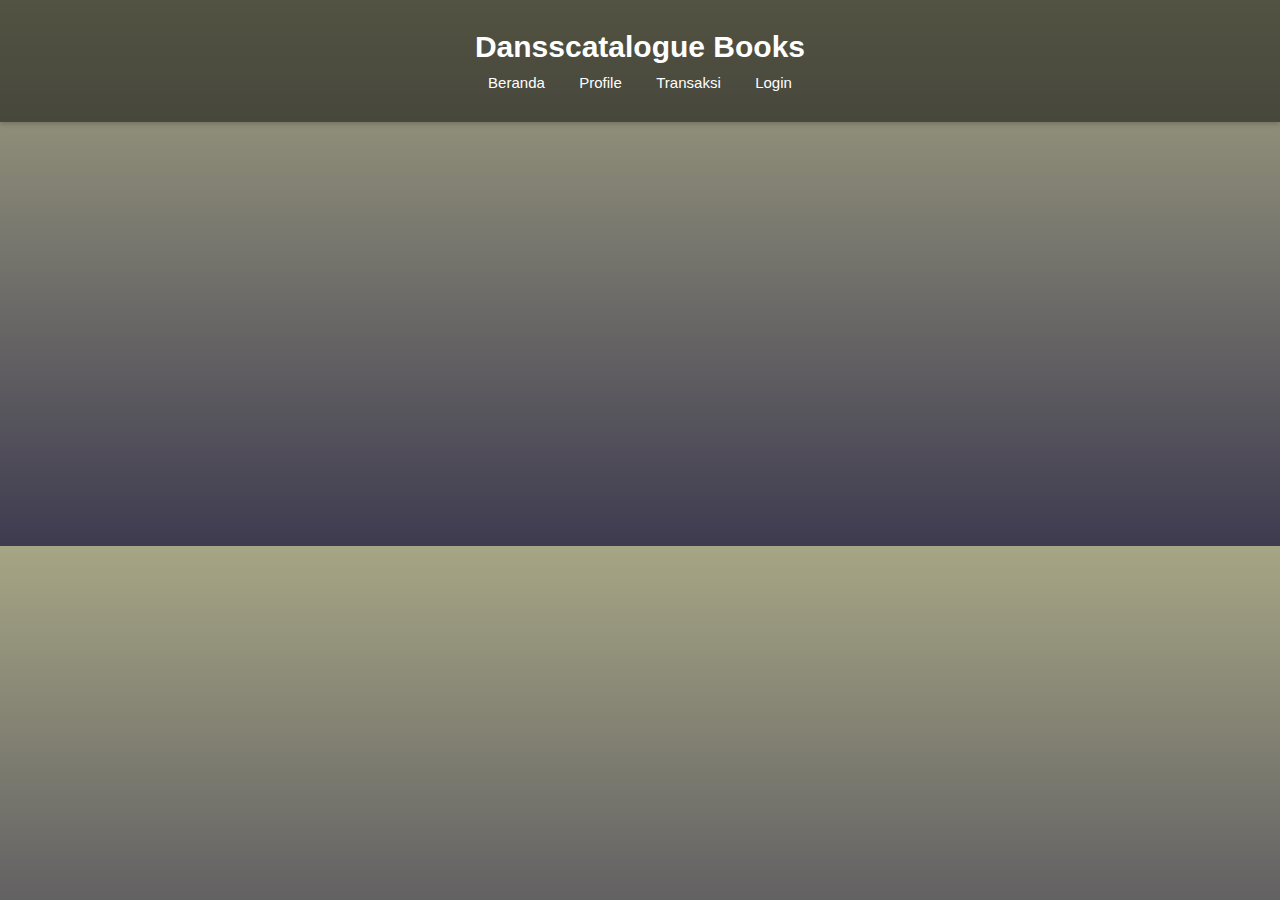
<file: index.html>
<!DOCTYPE html>
<html lang="id">
<head>
  <meta charset="UTF-8">
  <title>Katalog Buku</title>
  <link rel="stylesheet" href="style.css">
</head>
<body>
  <header>
    <h1>Dansscatalogue Books</h1>
    <nav>
      <a href="index.html">Beranda</a>
      <a href="profile-232.html">Profile</a>
      <a href="transaksi-232.html">Transaksi</a>
      <a href="login-232.html">Login</a>
    </nav>
  </header>
  <main class="fade-in-up">
    <h2>Deskripsi Mata Kuliah</h2>
  <p>
    Mata kuliah ini memberikan pemahaman dasar tentang pengembangan aplikasi web menggunakan HTML, CSS, dan JavaScript.
  </p>
    <div class="card-container">
  <div class="card">
    <img src="Belajar-Dasar-HTML.png" alt="HTML Dasar">
    <h3>HTML Dasar</h3>
  </div>
  <div class="card">
    <img src="css.png" alt="CSS Lanjutan">
    <h3>CSS Lanjutan</h3>
  </div>
  <div class="card">
    <img src="JavaScript-Logo.png" alt="JavaScript Interaktif">
    <h3>JavaScript Interaktif</h3>
  </div>
</div>
  </main>
</body>
</html>
</file>
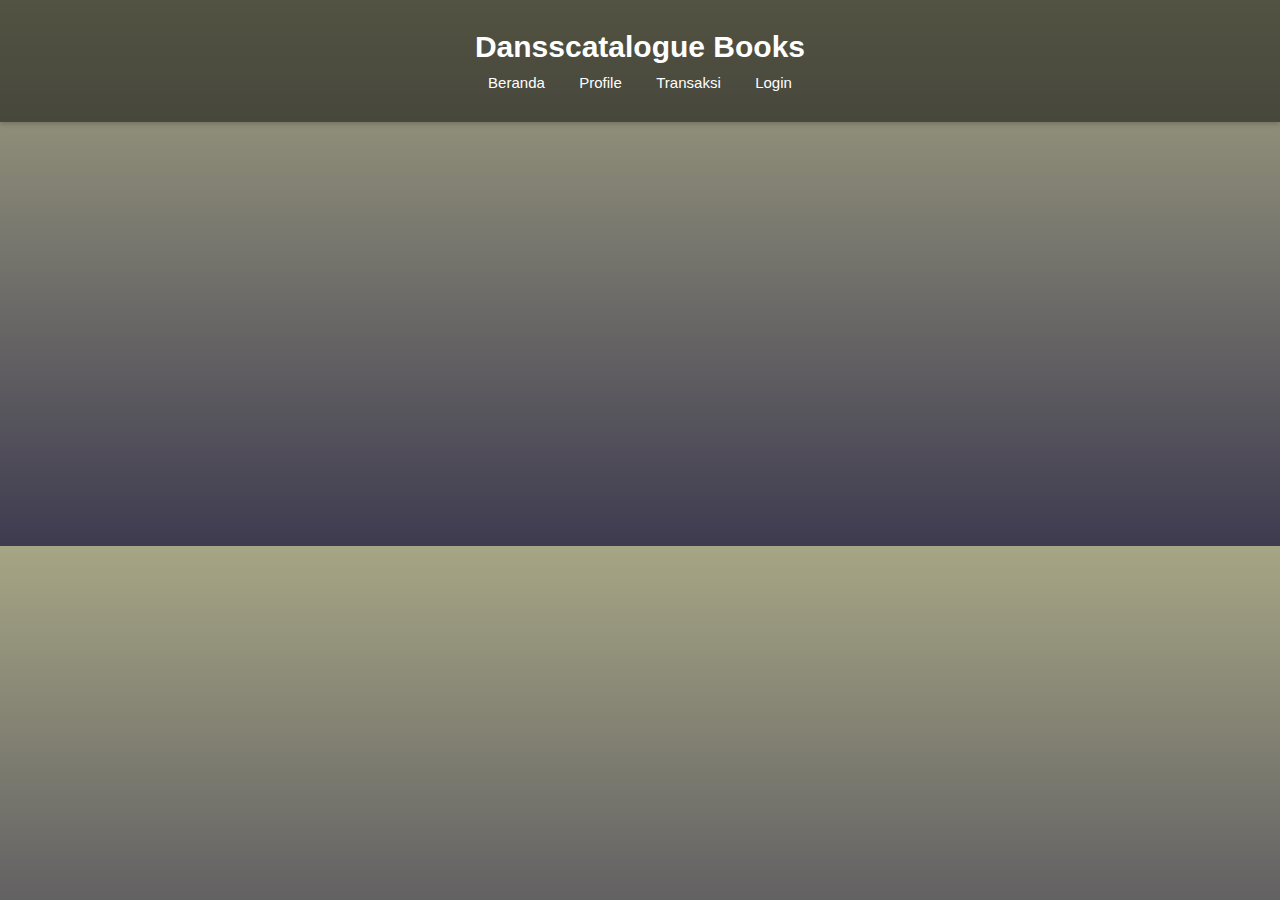
<file: home-232.html>
<!DOCTYPE html>
<html lang="id">
<head>
  <meta charset="UTF-8">
  <title>Katalog Buku</title>
  <link rel="stylesheet" href="style.css">
</head>
<body>
  <header>
    <h1>Dansscatalogue Books</h1>
    <nav>
      <a href="home-232.html">Beranda</a>
      <a href="profile-232.html">Profile</a>
      <a href="transaksi-232.html">Transaksi</a>
      <a href="login-232.html">Login</a>
    </nav>
  </header>
  <main class="fade-in-up">
    <h2>Deskripsi Mata Kuliah</h2>
  <p>
    Mata kuliah ini memberikan pemahaman dasar tentang pengembangan aplikasi web menggunakan HTML, CSS, dan JavaScript.
  </p>
    <div class="card-container">
  <div class="card">
    <img src="Belajar-Dasar-HTML.png" alt="HTML Dasar">
    <h3>HTML Dasar</h3>
  </div>
  <div class="card">
    <img src="css.png" alt="CSS Lanjutan">
    <h3>CSS Lanjutan</h3>
  </div>
  <div class="card">
    <img src="JavaScript-Logo.png" alt="JavaScript Interaktif">
    <h3>JavaScript Interaktif</h3>
  </div>
</div>
  </main>
</body>
</html>
</file>
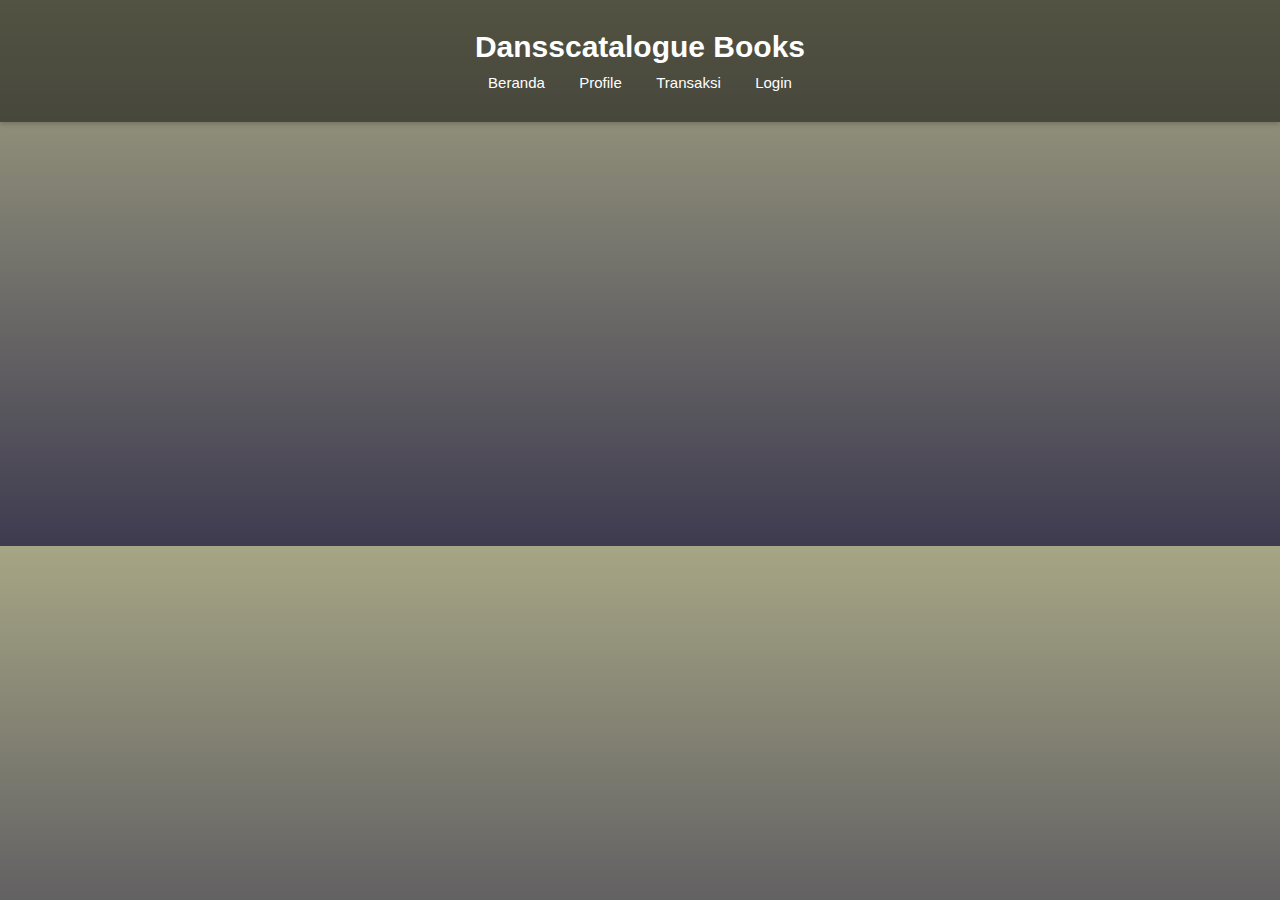
<file: index-232.html>
<!DOCTYPE html>
<html lang="id">
<head>
  <meta charset="UTF-8">
  <title>Katalog Buku</title>
  <link rel="stylesheet" href="style.css">
</head>
<body>
  <header>
    <h1>Dansscatalogue Books</h1>
    <nav>
      <a href="home-232.html">Beranda</a>
      <a href="profile-232.html">Profile</a>
      <a href="transaksi-232.html">Transaksi</a>
      <a href="login-232.html">Login</a>
    </nav>
  </header>
  <main class="fade-in-up">
    <h2>Deskripsi Mata Kuliah</h2>
  <p>
    Mata kuliah ini memberikan pemahaman dasar tentang pengembangan aplikasi web menggunakan HTML, CSS, dan JavaScript.
  </p>
    <div class="card-container">
  <div class="card">
    <img src="Belajar-Dasar-HTML.png" alt="HTML Dasar">
    <h3>HTML Dasar</h3>
  </div>
  <div class="card">
    <img src="css.png" alt="CSS Lanjutan">
    <h3>CSS Lanjutan</h3>
  </div>
  <div class="card">
    <img src="JavaScript-Logo.png" alt="JavaScript Interaktif">
    <h3>JavaScript Interaktif</h3>
  </div>
</div>
  </main>
</body>
</html>
</file>
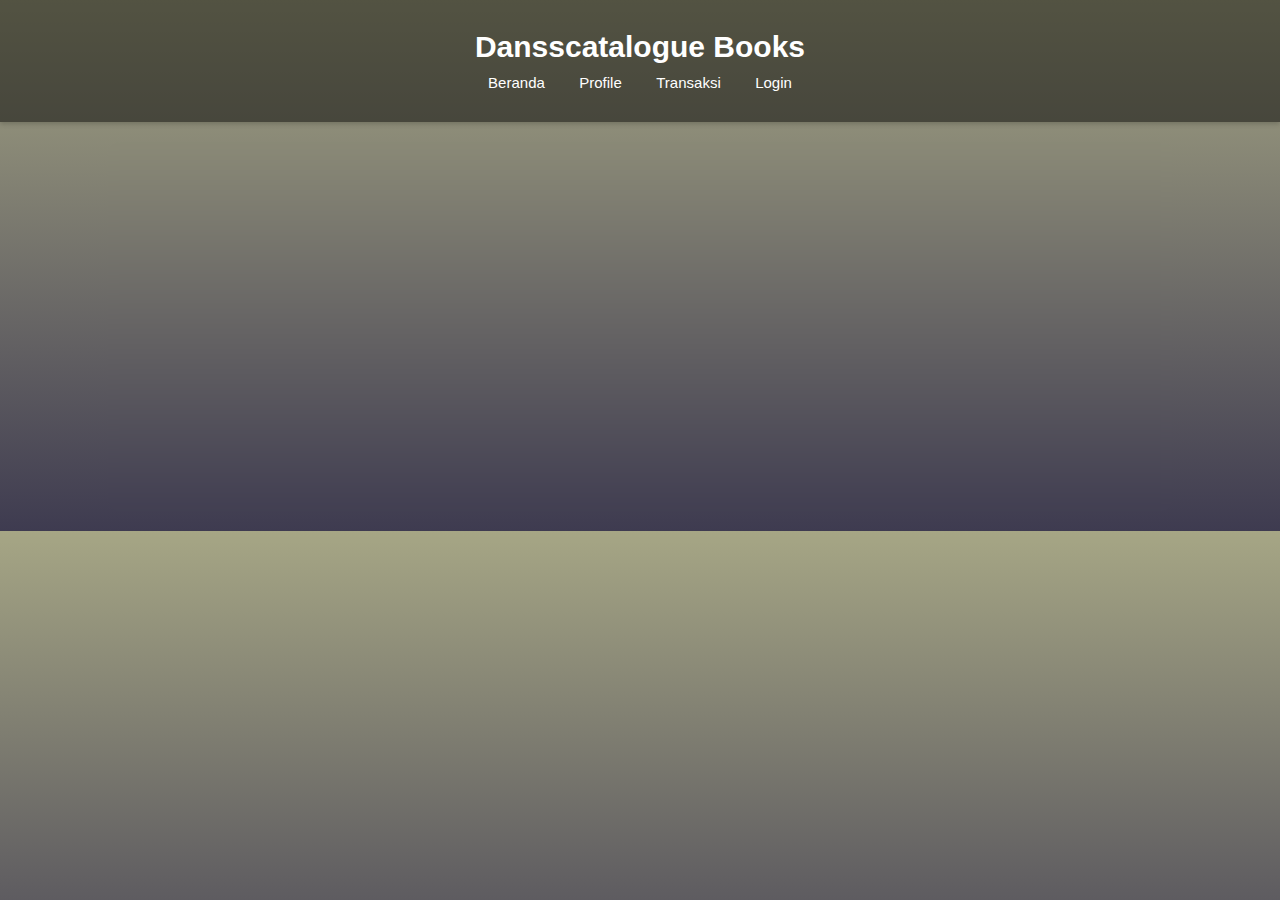
<file: login-232.html>
<!DOCTYPE html>
<html lang="id">
<head>
  <meta charset="UTF-8">
  <title>Katalog Buku</title>
  <link rel="stylesheet" href="style.css">
  <script src="script.js" defer></script>
</head>
<body>
  <header>
    <h1>Dansscatalogue Books</h1>
    <nav>
      <a href="index.html">Beranda</a>
      <a href="profile-232.html">Profile</a>
      <a href="transaksi-232.html">Transaksi</a>
      <a href="login-232.html">Login</a>
    </nav>
  </header>
  <main>
    <div class="login">
      <h2>Login</h2>
    <form id="loginForm" onsubmit="return validasiLogin()">
      <input type="text" id="user" placeholder="Username"><br>
      <input type="password" id="pass" placeholder="Password"><br>
      <button type="submit">Login</button>
    </form>
  </div>
  </main>
</body>
</html>
</file>
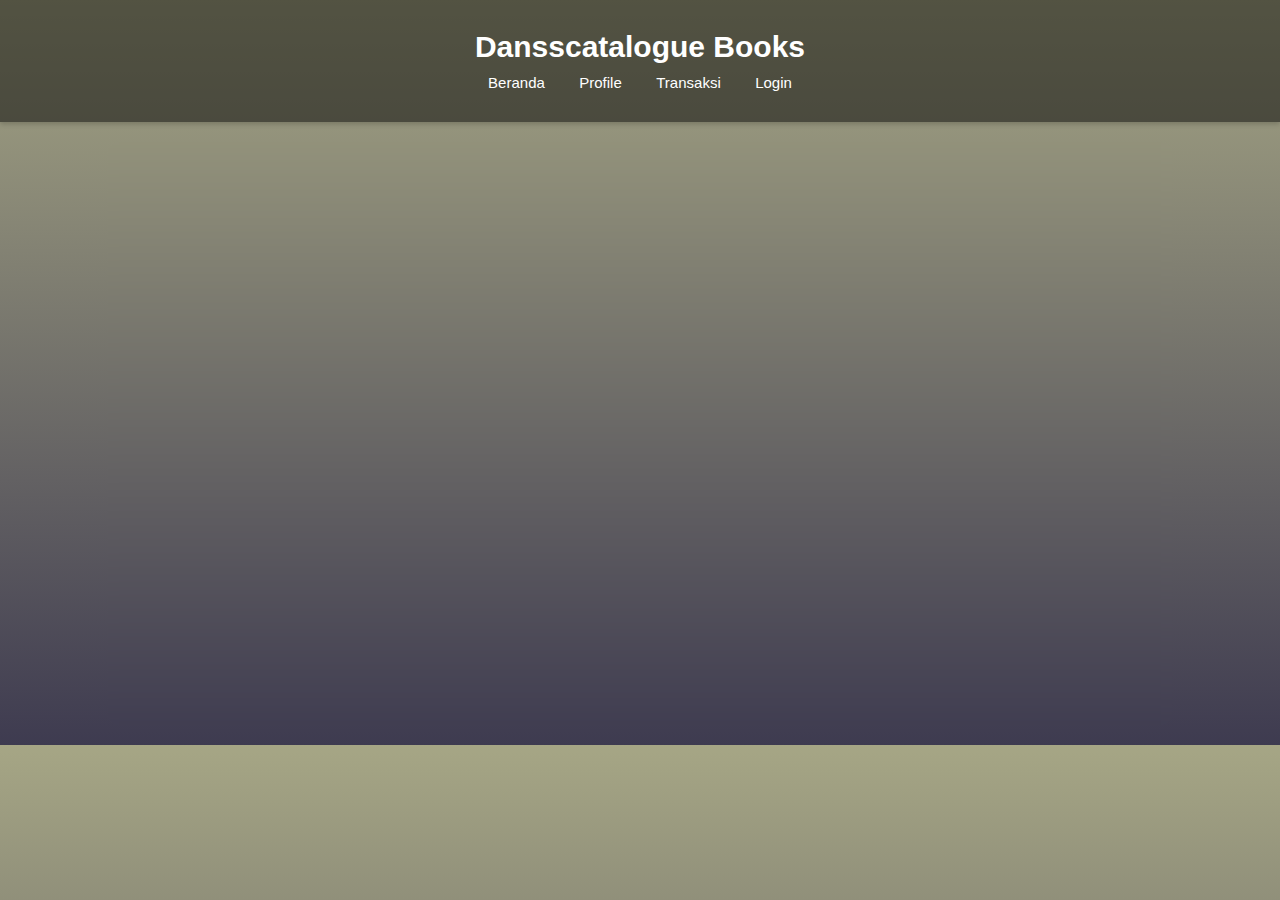
<file: profile-232.html>
<!DOCTYPE html>
<html lang="id">
<head>
  <meta charset="UTF-8">
  <title>Katalog Buku</title>
  <link rel="stylesheet" href="style.css">
</head>
<body>
  <header>
    <h1>Dansscatalogue Books</h1>
    <nav>
      <a href="index.html">Beranda</a>
      <a href="profile-232.html">Profile</a>
      <a href="transaksi-232.html">Transaksi</a>
      <a href="login-232.html">Login</a>
    </nav>
  </header>
  <main>
    <section class="tentang-website">
  <h2>Tentang Website</h2>
  <p class="deskripsi-besar">
    <strong>Katalog Buku</strong> adalah platform digital yang menyediakan berbagai koleksi buku dari berbagai genre dan kategori. Website ini dirancang untuk mempermudah pengguna dalam mencari, melihat, serta melakukan transaksi pembelian buku secara cepat dan efisien.
  </p>
  <div class="fitur-list">
    <div class="fitur-item">
      <h3>🔎 Cari Buku dengan Mudah</h3>
      <p>Gunakan fitur pencarian untuk menemukan buku berdasarkan judul, penulis, atau genre favorit Anda.</p>
    </div>
    <div class="fitur-item">
      <h3>📚 Kategori Lengkap</h3>
      <p>Tersedia berbagai genre seperti fiksi, non-fiksi, teknologi, pendidikan, dan lainnya yang terus diperbarui.</p>
    </div>
    <div class="fitur-item">
      <h3>🛒 Transaksi Cepat</h3>
      <p>Proses pemesanan dan pembayaran dilakukan dengan cepat dan aman, mendukung berbagai metode pembayaran.</p>
    </div>
  </div>
  <p class="closing">
    Dengan tampilan antarmuka yang bersih dan mudah digunakan, website ini cocok untuk pelajar, mahasiswa, maupun pembaca umum yang ingin mengakses buku dari mana saja, kapan saja.
  </p>
</section>
  </main>
</body>
</html>
</file>
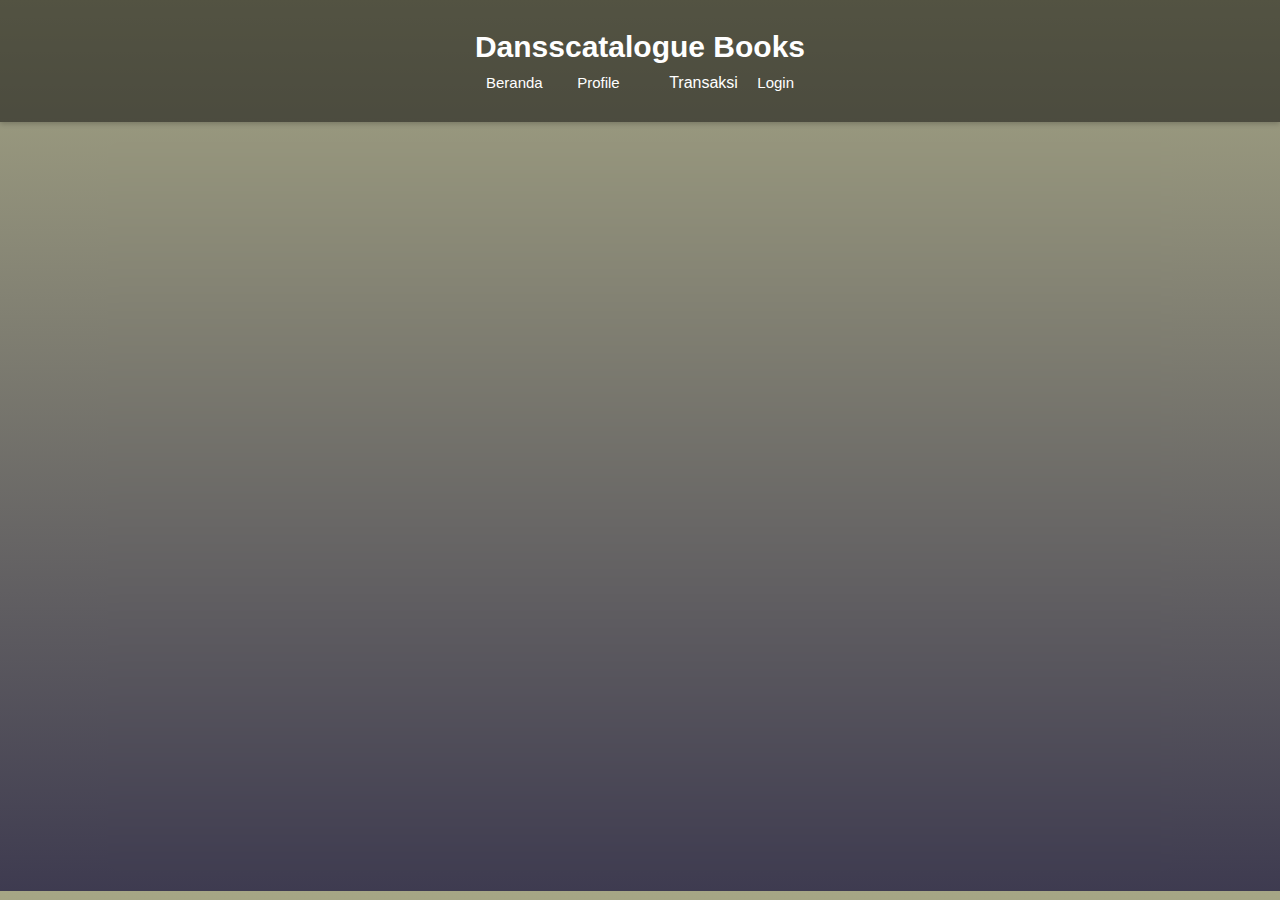
<file: transaksi-232.html>
<!DOCTYPE html>
<html lang="id">
<head>
  <meta charset="UTF-8">
  <title>Katalog Buku</title>
  <link rel="stylesheet" href="style.css">
  <script src="script.js" defer></script>
</head>
<body>
  <header>
    <h1>Dansscatalogue Books</h1>
    <nav>
      <a href="home-232.html">Beranda</a>
      <a href="profile-232.html">Profile</a>
      <a href="transaksi-232.html"></a>Transaksi</a>
      <a href="login-232.html">Login</a>
    </nav>
  </header>
  <main>
    <main class="transaksi-page">
  <section class="transaksi-card">
    <h2>Daftar Transaksi</h2>
    <table class="transaksi-table">
      <thead>
        <tr>
          <th>Nama Pembeli</th>
          <th>Judul Buku</th>
          <th>Harga</th>
          <th>Jumlah</th>
          <th>Total</th>
        </tr>
      </thead>
      <tbody id="tabelTransaksi">
      </tbody>
    </table>
  </section>

  <section class="form-card">
    <h3>Form Transaksi</h3>
    <form id="formTransaksi">
      <input type="text" id="nama" placeholder="Nama Pembeli" required />
      <input type="text" id="judul" placeholder="Judul Buku" required />
      <input type="number" id="harga" placeholder="Harga" required />
      <input type="number" id="jumlah" placeholder="Jumlah" required />
      <button type="submit">Tambah</button>
    </form>
  </section>
</main>
  </main>
</body>
</html>
</file>
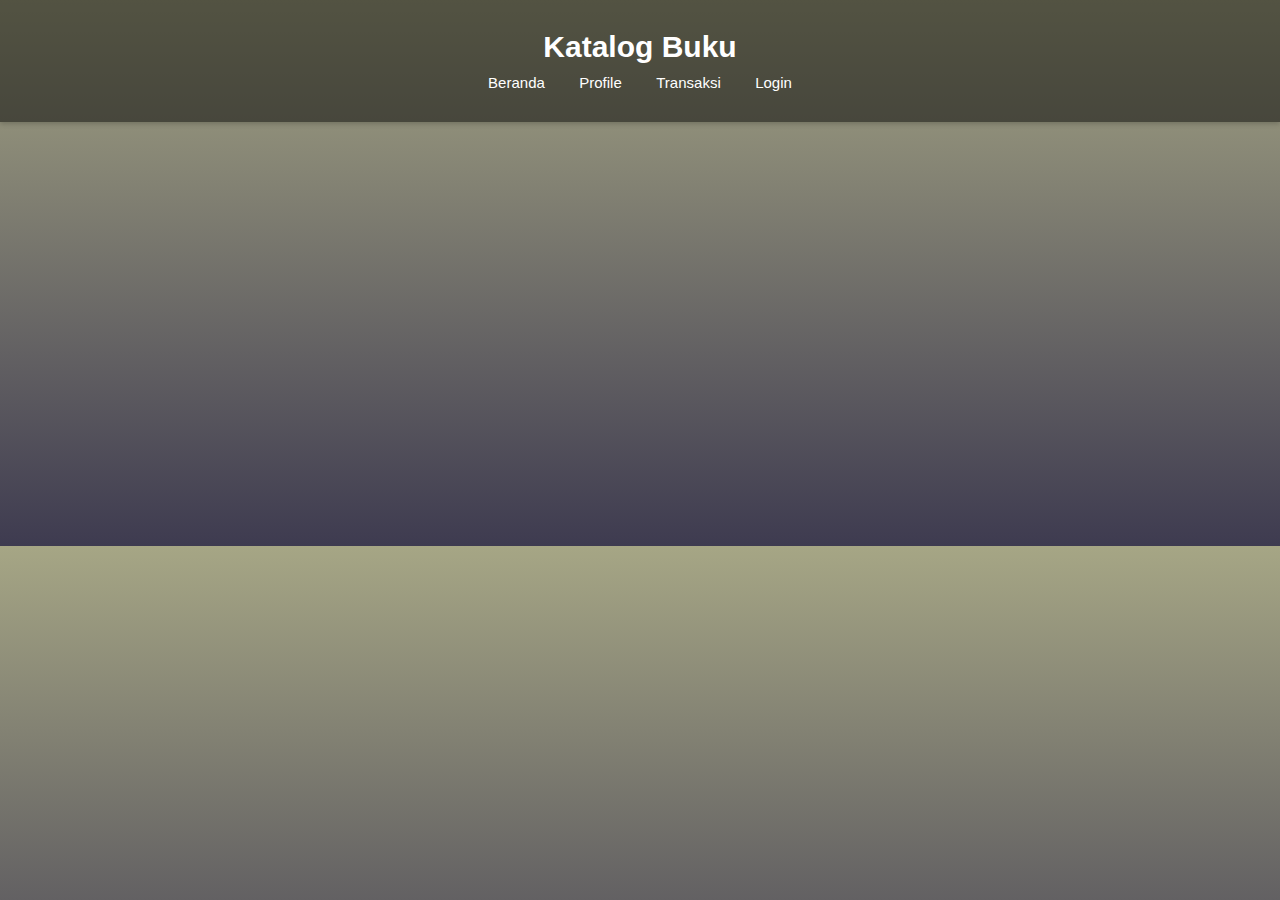
<file: app-uas-232/home-232.html>
<!DOCTYPE html>
<html lang="id">
<head>
  <meta charset="UTF-8">
  <title>Beranda - Katalog Buku</title>
  <link rel="stylesheet" href="style.css">
</head>
<body>
  <header>
    <h1>Katalog Buku</h1>
    <nav>
      <a href="home-232.html">Beranda</a>
      <a href="profile-232.html">Profile</a>
      <a href="transaksi-232.html">Transaksi</a>
      <a href="login-232.html">Login</a>
    </nav>
  </header>
  <main class="fade-in-up">
    <h2>Deskripsi Mata Kuliah</h2>
  <p>
    Mata kuliah ini memberikan pemahaman dasar tentang pengembangan aplikasi web menggunakan HTML, CSS, dan JavaScript.
  </p>
    <div class="card-container">
  <div class="card">
    <img src="Belajar-Dasar-HTML.png" alt="HTML Dasar">
    <h3>HTML Dasar</h3>
  </div>
  <div class="card">
    <img src="css.png" alt="CSS Lanjutan">
    <h3>CSS Lanjutan</h3>
  </div>
  <div class="card">
    <img src="JavaScript-Logo.png" alt="JavaScript Interaktif">
    <h3>JavaScript Interaktif</h3>
  </div>
</div>
  </main>
</body>
</html>
</file>
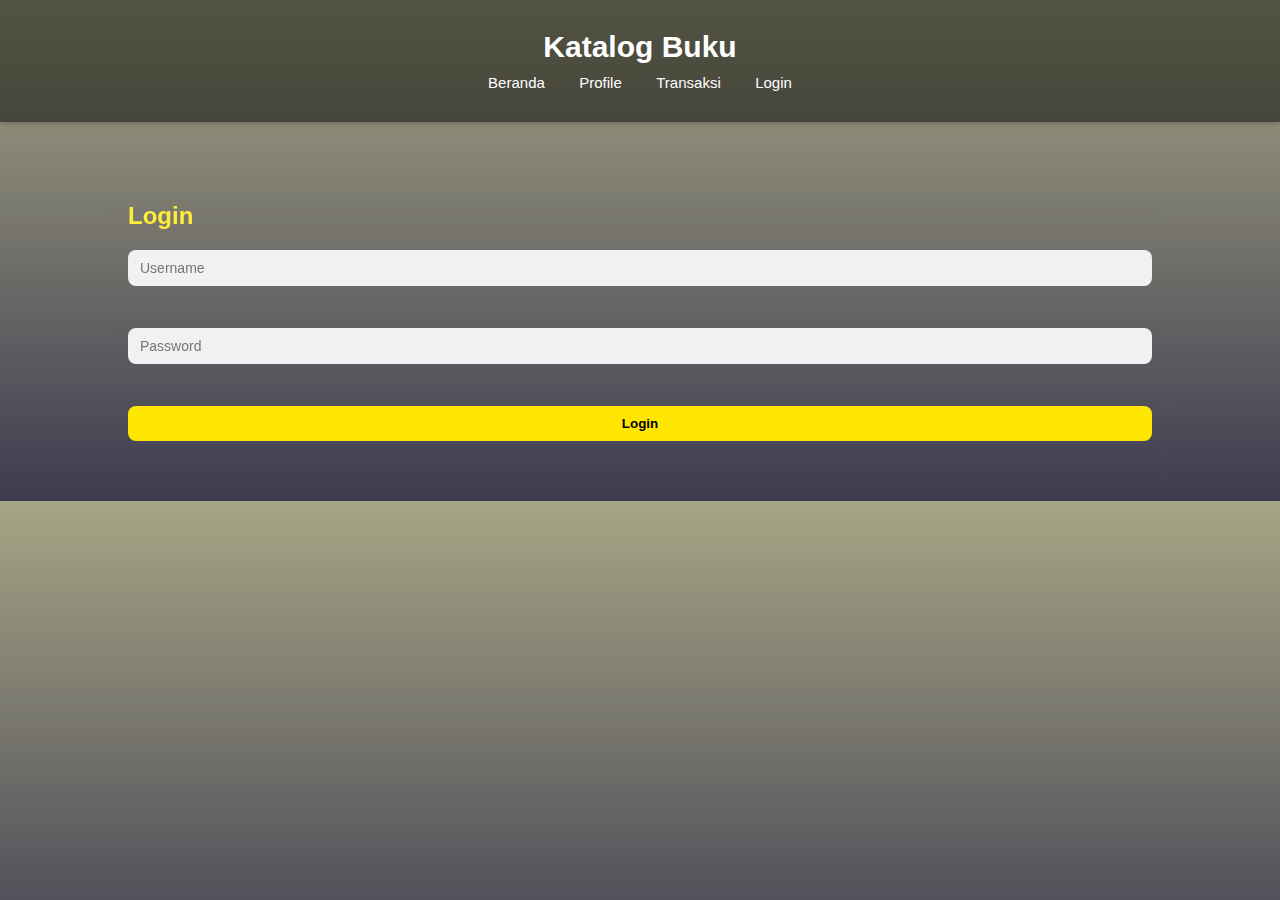
<file: app-uas-232/login-232.html>
<!DOCTYPE html>
<html lang="id">
<head>
  <meta charset="UTF-8">
  <title>Login - Katalog Buku</title>
  <link rel="stylesheet" href="style.css">
  <script src="script.js" defer></script>
</head>
<body>
  <header>
    <h1>Katalog Buku</h1>
    <nav>
      <a href="home-232.html">Beranda</a>
      <a href="profile-232.html">Profile</a>
      <a href="transaksi-232.html">Transaksi</a>
      <a href="login-232.html">Login</a>
    </nav>
  </header>
  <main>
    <h2>Login</h2>
    <form id="loginForm" onsubmit="return validasiLogin()">
      <input type="text" id="user" placeholder="Username"><br>
      <input type="password" id="pass" placeholder="Password"><br>
      <button type="submit">Login</button>
    </form>
  </main>
</body>
</html>
</file>
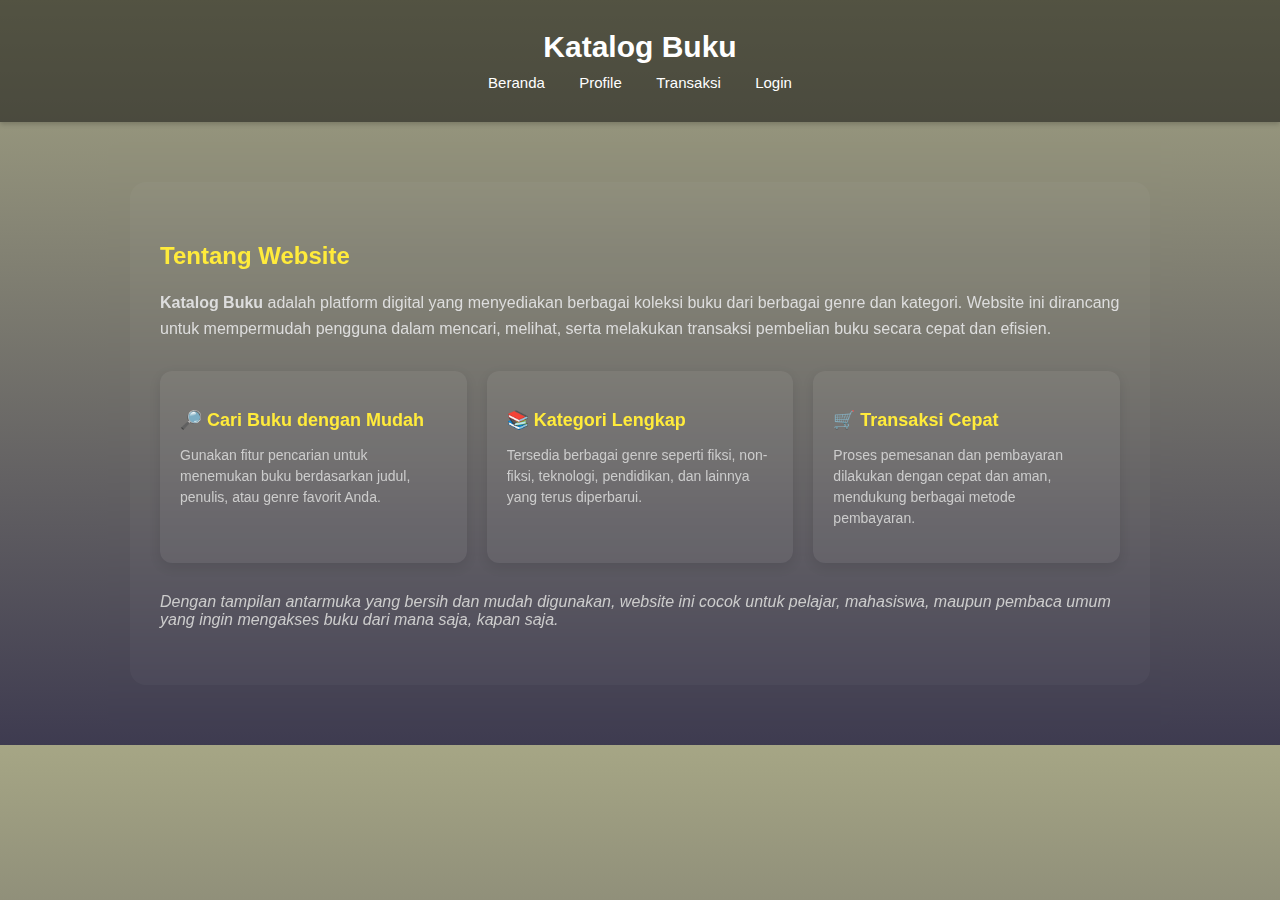
<file: app-uas-232/profile-232.html>
<!DOCTYPE html>
<html lang="id">
<head>
  <meta charset="UTF-8">
  <title>Profile - Katalog Buku</title>
  <link rel="stylesheet" href="style.css">
</head>
<body>
  <header>
    <h1>Katalog Buku</h1>
    <nav>
      <a href="home-232.html">Beranda</a>
      <a href="profile-232.html">Profile</a>
      <a href="transaksi-232.html">Transaksi</a>
      <a href="login-232.html">Login</a>
    </nav>
  </header>
  <main>
    <section class="tentang-website">
  <h2>Tentang Website</h2>
  <p class="deskripsi-besar">
    <strong>Katalog Buku</strong> adalah platform digital yang menyediakan berbagai koleksi buku dari berbagai genre dan kategori. Website ini dirancang untuk mempermudah pengguna dalam mencari, melihat, serta melakukan transaksi pembelian buku secara cepat dan efisien.
  </p>
  <div class="fitur-list">
    <div class="fitur-item">
      <h3>🔎 Cari Buku dengan Mudah</h3>
      <p>Gunakan fitur pencarian untuk menemukan buku berdasarkan judul, penulis, atau genre favorit Anda.</p>
    </div>
    <div class="fitur-item">
      <h3>📚 Kategori Lengkap</h3>
      <p>Tersedia berbagai genre seperti fiksi, non-fiksi, teknologi, pendidikan, dan lainnya yang terus diperbarui.</p>
    </div>
    <div class="fitur-item">
      <h3>🛒 Transaksi Cepat</h3>
      <p>Proses pemesanan dan pembayaran dilakukan dengan cepat dan aman, mendukung berbagai metode pembayaran.</p>
    </div>
  </div>
  <p class="closing">
    Dengan tampilan antarmuka yang bersih dan mudah digunakan, website ini cocok untuk pelajar, mahasiswa, maupun pembaca umum yang ingin mengakses buku dari mana saja, kapan saja.
  </p>
</section>
  </main>
</body>
</html>
</file>
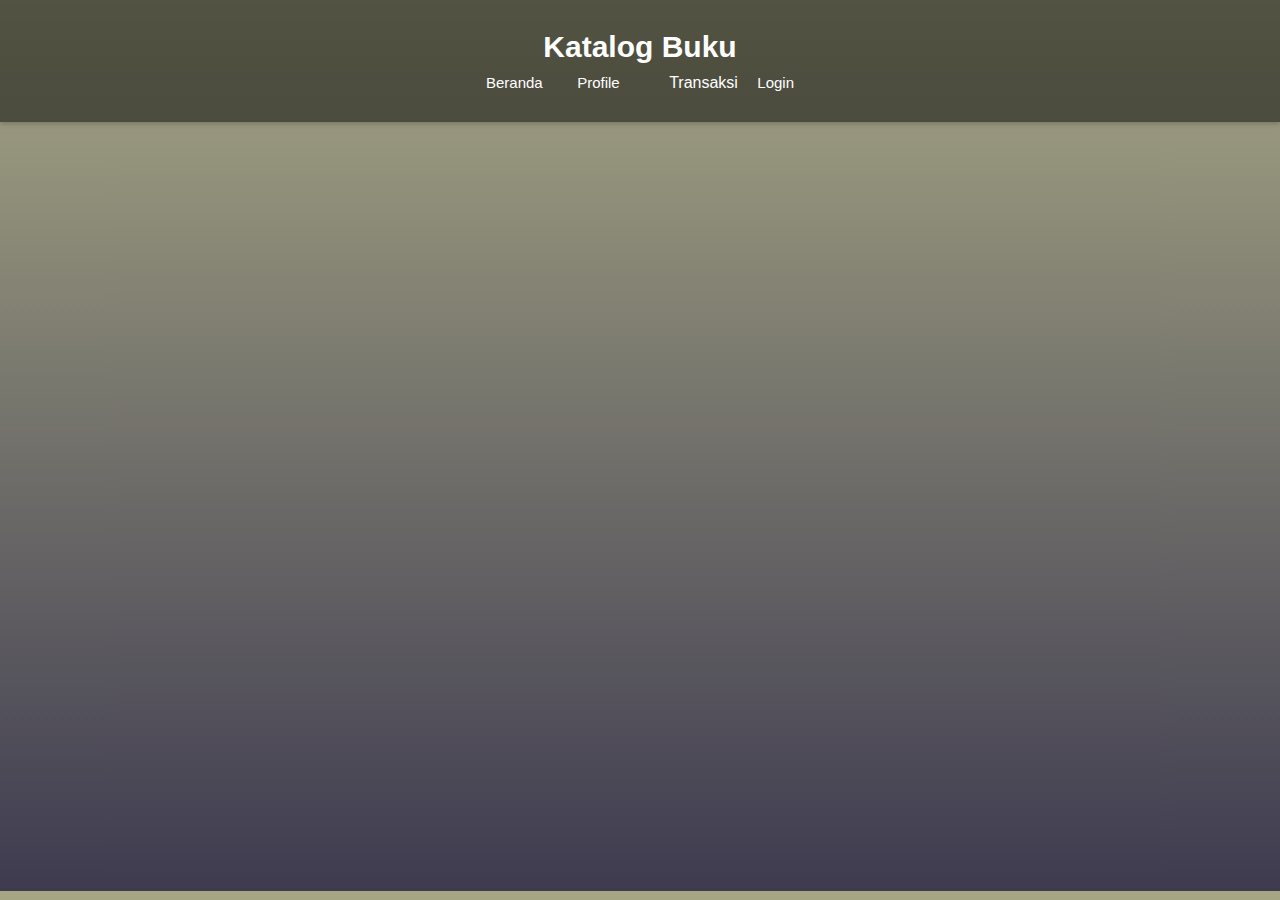
<file: app-uas-232/transaksi-232.html>
<!DOCTYPE html>
<html lang="id">
<head>
  <meta charset="UTF-8">
  <title>Transaksi - Katalog Buku</title>
  <link rel="stylesheet" href="style.css">
  <script src="script.js" defer></script>
</head>
<body>
  <header>
    <h1>Katalog Buku</h1>
    <nav>
      <a href="home-232.html">Beranda</a>
      <a href="profile-232.html">Profile</a>
      <a href="transaksi-232.html"></a>Transaksi</a>
      <a href="login-232.html">Login</a>
    </nav>
  </header>
  <main>
    <main class="transaksi-page">
  <section class="transaksi-card">
    <h2>Daftar Transaksi</h2>
    <table class="transaksi-table">
      <thead>
        <tr>
          <th>Nama Pembeli</th>
          <th>Judul Buku</th>
          <th>Harga</th>
          <th>Jumlah</th>
          <th>Total</th>
        </tr>
      </thead>
      <tbody id="tabelTransaksi">
      </tbody>
    </table>
  </section>

  <section class="form-card">
    <h3>Form Transaksi</h3>
    <form id="formTransaksi">
      <input type="text" id="nama" placeholder="Nama Pembeli" required />
      <input type="text" id="judul" placeholder="Judul Buku" required />
      <input type="number" id="harga" placeholder="Harga" required />
      <input type="number" id="jumlah" placeholder="Jumlah" required />
      <button type="submit">Tambah</button>
    </form>
  </section>
</main>
  </main>
</body>
</html>
</file>
<file: style.css>
body {
  margin: 0;
  font-family: 'Segoe UI', sans-serif;
  background: linear-gradient(180deg,#a6a685 0%,#3e3b50 100%);
  color: #f1f1f1;
}

header {
  background-image: url();
  background-size: cover ;
  background-position: center;
  padding: 30px 0;
  text-align: center;
  color: #fff;
  box-shadow: 0 2px 5px rgba(0,0,0,0.2);
  position: relative;
}

header::before {
  content: "";
  position: absolute;
  top: 0; left: 0;
  width: 100%;
  height: 100%;
  background-color: rgba(0,0,0,0.5);
  z-index: 0;

}
header h1, nav {
  position: relative;
  z-index: 1;
}

header h1 {
  margin: 0;
  font-size: 30px;
  font-weight: bold;
}

nav {
  margin-top: 10px;
}

nav a {
  color: #fff;
  margin: 0 15px;
  text-decoration: none;
  font-size: 15px;
  position: relative;
  padding: 5px 0;
  transition: color 0.3s ease;
}

nav a::after {
  content: "";
  position: absolute;
  left: 0;
  bottom: -3px;
  height: 2px;
  width: 100%;
  background-color: #ffeb3b;
  transform: scaleX(0);
  transform-origin: left;
  transition: transform 0.3s ease;
}

nav a:hover {
  color: #ffeb3b;
}

nav a:hover::after {
  transform: scaleX(1);
}

main {
  padding: 40px 20px;
  background: rgba(255, 255, 255, 0,02);
  backdrop-filter: blur(4px);
  border-radius: 12px;
  margin: 20px auto;
  max-width: 1024px;
}

.fade-in-up {
  animation: fadeInUp 1s ease-out forwards;
  opacity: 0;
  transform: translateY(30px);
}

@keyframes fadeInUp {
  to {
    opacity: 1;
    transform: translateY(0);
  }
}

main h2 {
  font-size: 24px;
  color: #ffeb3b;
}

main p {
  font-size: 16px;
  color: #ddd;
}

.card-container {
  display: flex;
  gap: 20px;
  margin-top: 30px;
  flex-wrap: wrap;
  justify-content: center;
}

.card {
  background: #1e1e24;
  border-radius: 16px;
  padding: 15px;
  width: 180px;
  text-align: center;
  box-shadow: 0 4px 8px rgba(0,0,0,0.3);
  transition: transform 0.3s ease, box-shadow 0.3s ease;
  cursor: pointer;
}

.card img {
  width: 100%;
  border-radius: 10px;
  transition: filter 0.4s ease;
  filter: grayscale(100%);
}

.card h3 {
  margin-top: 12px;
  font-size: 16px;
  color: #fff;
}

.card:hover {
  transform: scale(1.05);
  box-shadow: 0 10px 20px rgba(255,235,59,0.2);
}

.card:hover img {
  filter: grayscale(0%);
}

.tentang-website {
  padding: 40px 30px;
  background: rgba(255, 255, 255, 0.03);
  border-radius: 16px;
  color: #f0f0f0;
  max-width: 960px;
  margin: auto;
  backdrop-filter: blur(4px);
  animation: fadeInUp 1s ease-out forwards;
  opacity: 0;
  transform: translateY(30px);
}

.tentang-website h2 {
  font-size: 24px;
  color: #ffeb3b;
  margin-bottom: 20px;
}

.deskripsi-besar {
  font-size: 16px;
  margin-bottom: 30px;
  line-height: 1.6;
  color: #ddd;
}

.fitur-list {
  display: flex;
  flex-wrap: wrap;
  gap: 20px;
}

.fitur-item {
  flex: 1 1 250px;
  background: rgba(255,255,255,0.05);
  padding: 20px;
  border-radius: 12px;
  box-shadow: 0 4px 12px rgba(0,0,0,0.1);
  transition: transform 0.3s ease, box-shadow 0.3s ease;
}

.fitur-item:hover {
  transform: translateY(-5px);
  box-shadow: 0 10px 20px rgba(255, 235, 59, 0.2);
}

.fitur-item h3 {
  color: #ffeb3b;
  margin-bottom: 10px;
  font-size: 18px;
}

.fitur-item p {
  font-size: 14px;
  color: #ccc;
  line-height: 1.5;
}

.closing {
  margin-top: 30px;
  font-style: italic;
  color: #ccc;
}

.transaksi-page {
  display: flex;
  flex-direction: column;
  gap: 30px;
  max-width: 900px;
  margin: 40px auto;
  padding: 20px;
}

.transaksi-card,
.form-card {
  background: rgba(255, 255, 255, 0.04);
  backdrop-filter: blur(4px);
  padding: 25px;
  border-radius: 16px;
  color: #f0f0f0;
  box-shadow: 0 10px 30px rgba(0,0,0,0.15);
  animation: fadeUp 0.8s ease forwards;
  opacity: 0;
  transform: translateY(30px);
}

@keyframes fadeUp {
  to {
    opacity: 1;
    transform: translateY(0);
  }
}

.transaksi-card h2,
.form-card h3 {
  color: #ffe600;
  margin-bottom: 20px;
}

.transaksi-table {
  width: 100%;
  border-collapse: collapse;
  background-color: rgba(255,255,255,0.05);
  border-radius: 8px;
  overflow: hidden;
}

.transaksi-table th,
.transaksi-table td {
  padding: 12px;
  text-align: left;
  border-bottom: 1px solid rgba(255, 255, 255, 0.1);
  color: #fff;
}

form {
  display: flex;
  flex-direction: column;
  gap: 12px;
}

form input {
  padding: 10px 12px;
  border: none;
  border-radius: 8px;
  background-color: #f1f1f1;
  font-size: 14px;
}

form button {
  padding: 10px 12px;
  background-color: #ffe600;
  color: #000;
  border: none;
  border-radius: 8px;
  font-weight: bold;
  cursor: pointer;
  transition: background 0.3s ease;
}

form button:hover {
  background-color: #fff200;
}

.login {
  background: #1e1e24;
  border-radius: 16px;
  padding: 15px;
  width: 500px;
  text-align: center;
  box-shadow: 0 4px 8px rgba(0,0,0,0.3);
  transition: transform 0.3s ease, box-shadow 0.3s ease;
  cursor: pointer;
  margin: 0 auto;
  animation: fadeInUp 1s ease-out forwards;
  opacity: 0;
  transform: translateY(30px);
}
</file>
<file: app-uas-232/style.css>
body {
  margin: 0;
  font-family: 'Segoe UI', sans-serif;
  background: linear-gradient(180deg,#a6a685 0%,#3e3b50 100%);
  color: #f1f1f1;
}

header {
  background-image: url();
  background-size: cover ;
  background-position: center;
  padding: 30px 0;
  text-align: center;
  color: #fff;
  box-shadow: 0 2px 5px rgba(0,0,0,0.2);
  position: relative;
}

header::before {
  content: "";
  position: absolute;
  top: 0; left: 0;
  width: 100%;
  height: 100%;
  background-color: rgba(0,0,0,0.5);
  z-index: 0;

}
header h1, nav {
  position: relative;
  z-index: 1;
}

header h1 {
  margin: 0;
  font-size: 30px;
  font-weight: bold;
}

nav {
  margin-top: 10px;
}

nav a {
  color: #fff;
  margin: 0 15px;
  text-decoration: none;
  font-size: 15px;
  position: relative;
  padding: 5px 0;
  transition: color 0.3s ease;
}

nav a::after {
  content: "";
  position: absolute;
  left: 0;
  bottom: -3px;
  height: 2px;
  width: 100%;
  background-color: #ffeb3b;
  transform: scaleX(0);
  transform-origin: left;
  transition: transform 0.3s ease;
}

nav a:hover {
  color: #ffeb3b;
}

nav a:hover::after {
  transform: scaleX(1);
}

main {
  padding: 40px 20px;
  background: rgba(255, 255, 255, 0,02);
  backdrop-filter: blur(4px);
  border-radius: 12px;
  margin: 20px auto;
  max-width: 1024px;
}

.fade-in-up {
  animation: fadeInUp 1s ease-out forwards;
  opacity: 0;
  transform: translateY(30px);
}

@keyframes fadeInUp {
  to {
    opacity: 1;
    transform: translateY(0);
  }
}

main h2 {
  font-size: 24px;
  color: #ffeb3b;
}

main p {
  font-size: 16px;
  color: #ddd;
}

.card-container {
  display: flex;
  gap: 20px;
  margin-top: 30px;
  flex-wrap: wrap;
  justify-content: center;
}

.card {
  background: #1e1e24;
  border-radius: 16px;
  padding: 15px;
  width: 180px;
  text-align: center;
  box-shadow: 0 4px 8px rgba(0,0,0,0.3);
  transition: transform 0.3s ease, box-shadow 0.3s ease;
  cursor: pointer;
}

.card img {
  width: 100%;
  border-radius: 10px;
  transition: filter 0.4s ease;
  filter: grayscale(100%);
}

.card h3 {
  margin-top: 12px;
  font-size: 16px;
  color: #fff;
}

.card:hover {
  transform: scale(1.05);
  box-shadow: 0 10px 20px rgba(255,235,59,0.2);
}

.card:hover img {
  filter: grayscale(0%);
}

.tentang-website {
  padding: 40px 30px;
  background: rgba(255, 255, 255, 0.03);
  border-radius: 16px;
  color: #f0f0f0;
  max-width: 960px;
  margin: auto;
  backdrop-filter: blur(4px);
}

.tentang-website h2 {
  font-size: 24px;
  color: #ffeb3b;
  margin-bottom: 20px;
}

.deskripsi-besar {
  font-size: 16px;
  margin-bottom: 30px;
  line-height: 1.6;
  color: #ddd;
}

.fitur-list {
  display: flex;
  flex-wrap: wrap;
  gap: 20px;
}

.fitur-item {
  flex: 1 1 250px;
  background: rgba(255,255,255,0.05);
  padding: 20px;
  border-radius: 12px;
  box-shadow: 0 4px 12px rgba(0,0,0,0.1);
  transition: transform 0.3s ease, box-shadow 0.3s ease;
}

.fitur-item:hover {
  transform: translateY(-5px);
  box-shadow: 0 10px 20px rgba(255, 235, 59, 0.2);
}

.fitur-item h3 {
  color: #ffeb3b;
  margin-bottom: 10px;
  font-size: 18px;
}

.fitur-item p {
  font-size: 14px;
  color: #ccc;
  line-height: 1.5;
}

.closing {
  margin-top: 30px;
  font-style: italic;
  color: #ccc;
}

.transaksi-page {
  display: flex;
  flex-direction: column;
  gap: 30px;
  max-width: 900px;
  margin: 40px auto;
  padding: 20px;
}

.transaksi-card,
.form-card {
  background: rgba(255, 255, 255, 0.04);
  backdrop-filter: blur(4px);
  padding: 25px;
  border-radius: 16px;
  color: #f0f0f0;
  box-shadow: 0 10px 30px rgba(0,0,0,0.15);
  animation: fadeUp 0.8s ease forwards;
  opacity: 0;
  transform: translateY(30px);
}

@keyframes fadeUp {
  to {
    opacity: 1;
    transform: translateY(0);
  }
}

.transaksi-card h2,
.form-card h3 {
  color: #ffe600;
  margin-bottom: 20px;
}

.transaksi-table {
  width: 100%;
  border-collapse: collapse;
  background-color: rgba(255,255,255,0.05);
  border-radius: 8px;
  overflow: hidden;
}

.transaksi-table th,
.transaksi-table td {
  padding: 12px;
  text-align: left;
  border-bottom: 1px solid rgba(255, 255, 255, 0.1);
  color: #fff;
}

form {
  display: flex;
  flex-direction: column;
  gap: 12px;
}

form input {
  padding: 10px 12px;
  border: none;
  border-radius: 8px;
  background-color: #f1f1f1;
  font-size: 14px;
}

form button {
  padding: 10px 12px;
  background-color: #ffe600;
  color: #000;
  border: none;
  border-radius: 8px;
  font-weight: bold;
  cursor: pointer;
  transition: background 0.3s ease;
}

form button:hover {
  background-color: #fff200;
}
</file>
